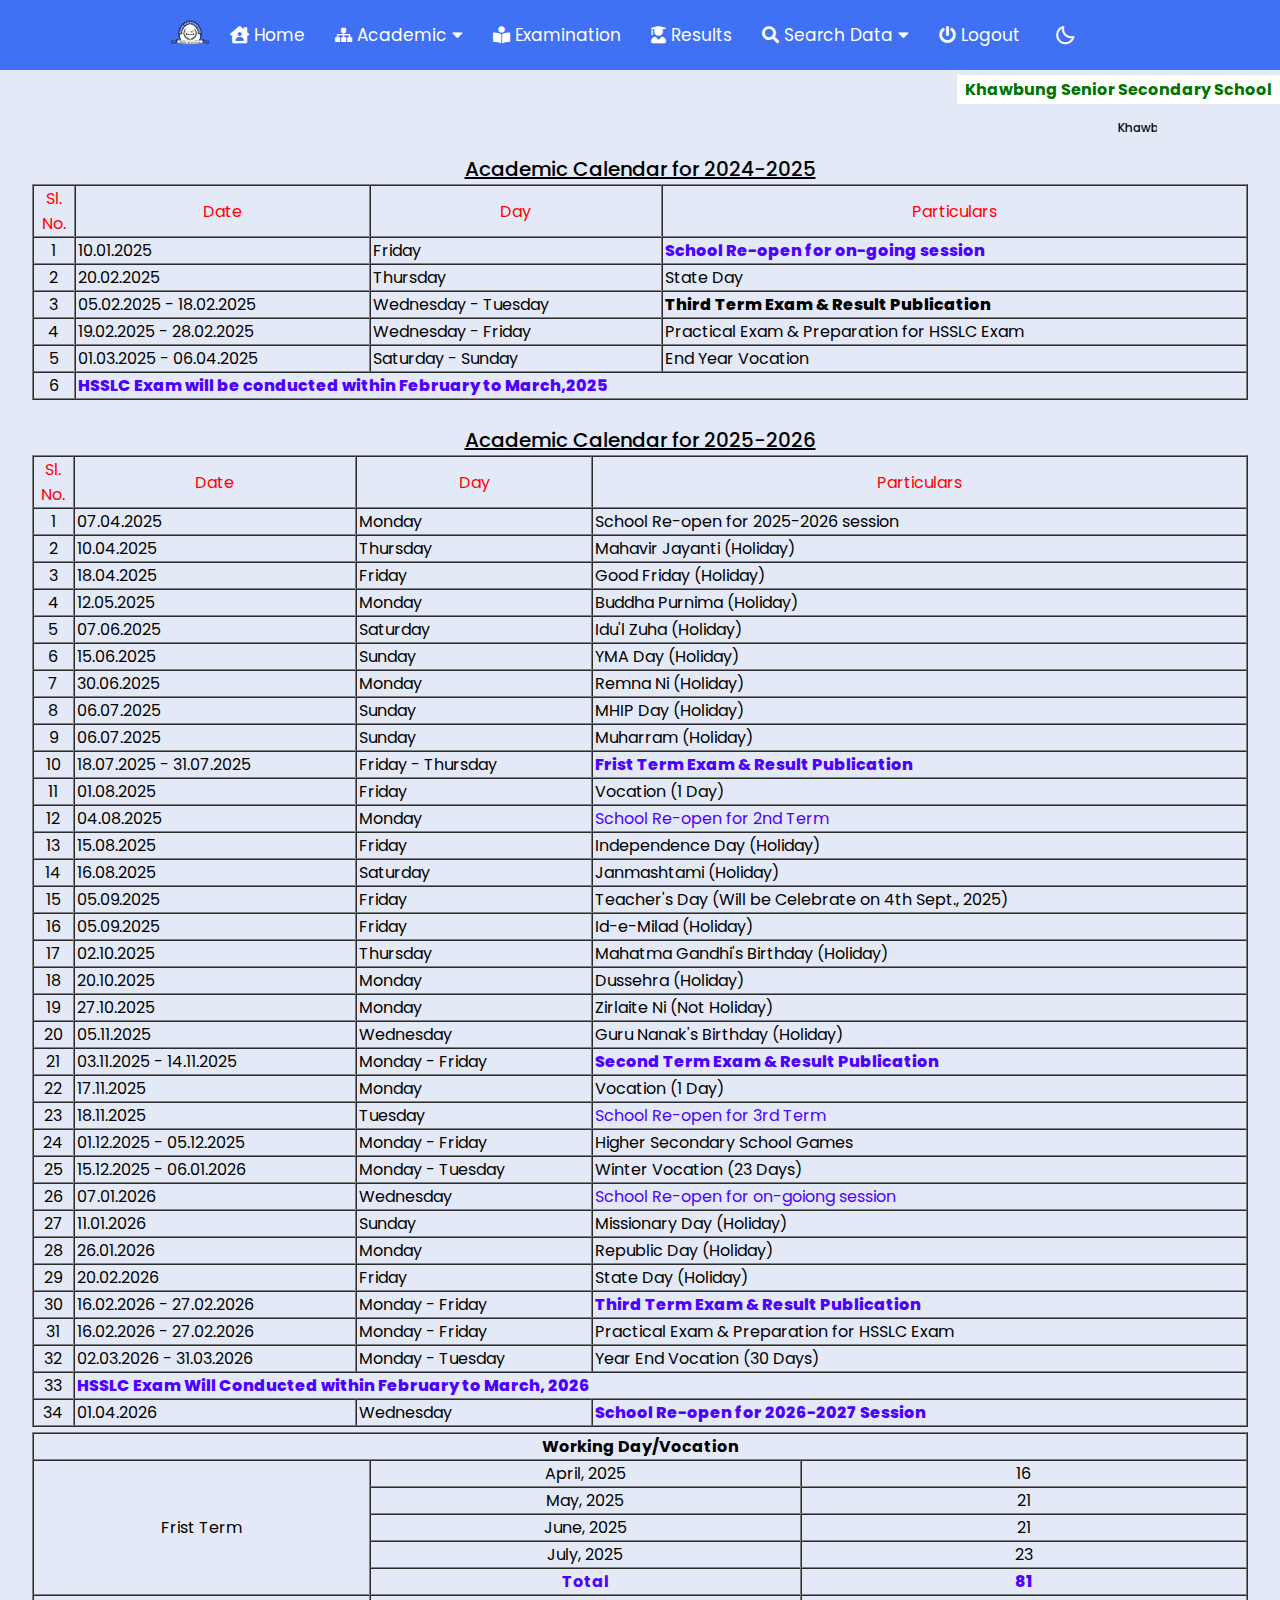
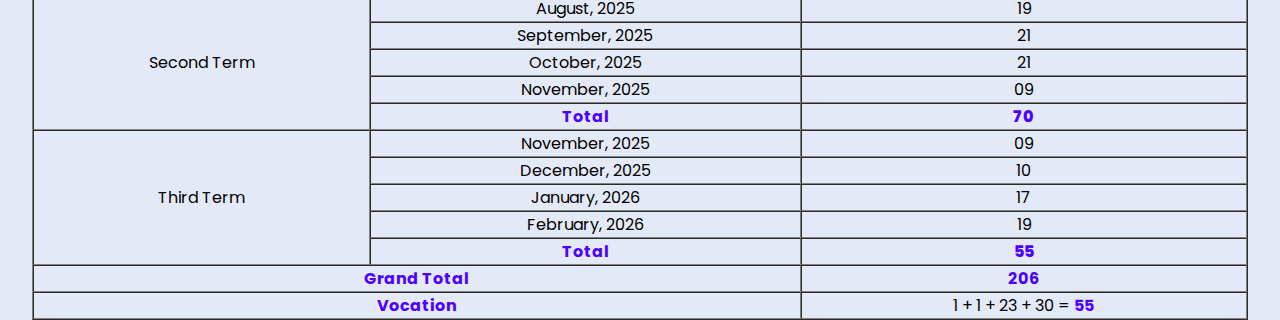
<file: calendar.html>
<!DOCTYPE html>
<!-- Coding By CodingNepal - codingnepalweb.com -->
<html lang="en">
<head>
    <meta charset="UTF-8">
    <meta http-equiv="X-UA-Compatible" content="IE=edge">
    <meta name="viewport" content="width=device-width, initial-scale=1.0">

    <!-- ===== CSS ===== -->
    <link rel="stylesheet" href="calendar.css">
    <link rel="icon" href="icon-logo.png">
    <link rel="stylesheet" href="https://fonts.googleapis.com/css2?family=Material+Symbols+Rounded:opsz,wght,FILL,GRAD@24,400,0,0">
      <link rel="stylesheet" type="text/css" href="https://cdnjs.cloudflare.com/ajax/libs/font-awesome/5.15.1/css/all.min.css">
      <link rel="stylesheet" href="https://maxcdn.bootstrapcdn.com/font-awesome/4.7.0/css/font-awesome.min.css">
        
    <!-- ===== Boxicons CSS ===== -->
    <link href='https://unpkg.com/boxicons@2.1.1/css/boxicons.min.css' rel='stylesheet'>

     <title>Academic Calendar</title>
</head>
<body>
    <nav>
        <div class="nav-bar">
            <i class='bx bx-menu sidebarOpen' ></i>
            <span class="logo navLogo"><img src="icon-logo.png" width="40px" height="40px"></span>

            <div class="menu">
                <div class="logo-toggle">
                    <span class="logo"><a href="https://khawbunghsssamagra.github.io/home"><i class='fas fa-home'></i></a></span>
                    <i class='bx bx-x siderbarClose'></i>
                </div>

                <ul class="nav-links">
                    <li><a href="index.html"><i class='fas fa-house-user'></i> Home</a></li>
                    <li><a href="#" class="nav-link"><i class='fa fa-sitemap'></i> Academic <i class='fas fa-caret-down'></i></a>
                        <ul>
                            <li class="nav-item"><a href="syllabus.html" class="nav-link"><i class='fas fa-caret-right'></i> Syllabus</a></li>
                            <li class="nav-item"><a href="textbook.html" class="nav-link"><i class='fas fa-caret-right'></i> Textbook List</a></li>
                            <li class="nav-item"><a href="calendar.html" class="nav-link"><i class='fas fa-caret-right'></i> School Calendar</a></li>
                        </ul>
                    </li>
                    <li><a href="examination.html"><i class='fas fa-book-reader'></i> Examination</a></li>
                    <li><a href="result.html"><i class='fas fa-user-graduate'></i> Results</a></li>
                    <li><a href="#"><i class='fas fa-search'></i> Search Data <i class='fas fa-caret-down'></i></a>
                        <ul>
                            <li class="nav-item"><a href="PEN.html" title="Search Student's Data by PEN" class="nav-link"><i class='fas fa-arrows-alt'></i> By PEN</a></li>
                            <li class="nav-item"><a href="adhar.html" title="Search Student's Data by Aadhaar Number" class="nav-link"><i class='fas fa-arrows-alt'></i> By Aadhaar</a></li>
                            <li class="nav-item"><a href="name.html" title="Search Student's Data by Name" class="nav-link"><i class='fas fa-arrows-alt'></i> By Name</a></li>
                        </ul>
                    </li>
                    <li><a href="https://khawbunghsssamagra.github.io/students-login/"><i class='fas fa-power-off'></i> Logout</a></li>
                </ul>
            </div>

            <div class="darkLight-searchBox">
                <div class="dark-light">
                    <i class='bx bx-moon moon'></i>
                    <i class='bx bx-sun sun'></i>
                </div>

                
                   <div class="searchToggle">
                    <i class='bx bx-x cancel'></i>
                   </div>

            </div>
        </div>
    </nav>

<script>

const body = document.querySelector("body"),
      nav = document.querySelector("nav"),
      modeToggle = document.querySelector(".dark-light"),
      searchToggle = document.querySelector(".searchToggle"),
      sidebarOpen = document.querySelector(".sidebarOpen"),
      siderbarClose = document.querySelector(".siderbarClose");

      let getMode = localStorage.getItem("mode");
          if(getMode && getMode === "dark-mode"){
            body.classList.add("dark");
          }

// js code to toggle dark and light mode
      modeToggle.addEventListener("click" , () =>{
        modeToggle.classList.toggle("active");
        body.classList.toggle("dark");

        // js code to keep user selected mode even page refresh or file reopen
        if(!body.classList.contains("dark")){
            localStorage.setItem("mode" , "light-mode");
        }else{
            localStorage.setItem("mode" , "dark-mode");
        }
      });

// js code to toggle search box
        searchToggle.addEventListener("click" , () =>{
        searchToggle.classList.toggle("active");
      });
 
      
//   js code to toggle sidebar
sidebarOpen.addEventListener("click" , () =>{
    nav.classList.add("active");
});

siderbarClose.addEventListener("click" , e =>{
    let clickedElm = e.target;

    if(!clickedElm.classList.contains("sidebarOpen") && !clickedElm.classList.contains("menu")){
        nav.classList.remove("active");
    }
});

</script>

<br><br><br>

<div class="width-100 top-header">
    <div class="container">
    <div class="width-100">
    <b class="news-list"> Khawbung Senior Secondary School </b>
    <marquee direction="left" scrollamount="5" class="headquote">Khawbung Senior Secondary School : Diligence - The key to Success.</marquee>
    </div>
    </div>
    </div>
    <p class="year" style="text-decoration: underline; font-size: 20px; text-align: center; font-weight: 500;">Academic Calendar for 2024-2025</p>
    <div class="table1">
    <table class="table" width="95%" id="table" border="1" cellpadding="0" cellspacing="0">
        <tr><strong><td style="color: red;" align="center">Sl.<br>No.</td><td style="color: red;" align="center">Date</td><td style="color: red;" align="center">Day</td><td style="color: red;" align="center">Particulars</td></strong></center></tr>
        <tr><td align="center">1</td><td style="padding-left: 2px;">10.01.2025</td><td style="padding-left: 2px; padding-right: 2px;">Friday</td><td style="padding-left: 2px;  padding-right: 2px;  font-weight: 800; color: rgb(77, 1, 255);">School Re-open for on-going session</td></tr>
        <tr><td align="center">2</td><td style="padding-left: 2px;">20.02.2025<td style="padding-left: 2px; padding-right: 2px;">Thursday</td><td style="padding-left: 2px;  padding-right: 2px;">State Day</td></tr>
        <tr><td align="center">3</td><td style="padding-left: 2px;">05.02.2025 - 18.02.2025</td><td style="padding-left: 2px; padding-right: 2px;">Wednesday - Tuesday</td><td style="padding-left: 2px;  padding-right: 2px; font-weight: 800;">Third Term Exam & Result Publication</td></tr>
        <tr><td align="center">4</td><td style="padding-left: 2px;">19.02.2025 - 28.02.2025</td><td style="padding-left: 2px; padding-right: 2px;">Wednesday - Friday</td><td style="padding-left: 2px;  padding-right: 2px;">Practical Exam & Preparation for HSSLC Exam</td></tr>
        <tr><td align="center">5</td><td style="padding-left: 2px;">01.03.2025 - 06.04.2025</td><td style="padding-left: 2px; padding-right: 2px;">Saturday - Sunday</td><td style="padding-left: 2px;  padding-right: 2px;">End Year Vocation</td></tr>
        <tr><td align="center">6</td><td colspan="4" style="padding-left: 2px;  padding-right: 2px; font-weight: 800; color: rgb(77, 1, 255);">HSSLC Exam will be conducted within February to March,2025</td></tr>
    </table>
    <br>
    <p class="year" style="text-decoration: underline; font-size: 20px; text-align: center; font-weight: 500;">Academic Calendar for 2025-2026</p>
    <table class="table" id="table" width="95%" border="1" cellpadding="0" cellspacing="0">
        <tr><strong><td style="color: red;" align="center">Sl.<br>No.</td><td style="color: red;" align="center">Date</td><td style="color: red;" align="center">Day</td><td style="color: red;" align="center">Particulars</td></strong></center></tr>
        <tr><td align="center">1</td><td style="padding-left: 2px;">07.04.2025</td><td style="padding-left: 2px; padding-right: 2px;">Monday</td><td style="padding-left: 2px;  padding-right: 2px;">School Re-open for 2025-2026 session</td></tr>
        <tr><td align="center">2</td><td style="padding-left: 2px;">10.04.2025<td style="padding-left: 2px; padding-right: 2px;">Thursday</td><td style="padding-left: 2px;  padding-right: 2px;">Mahavir Jayanti (Holiday)</td></tr>
        <tr><td align="center">3</td><td style="padding-left: 2px;">18.04.2025</td><td style="padding-left: 2px; padding-right: 2px;">Friday</td><td style="padding-left: 2px;  padding-right: 2px;">Good Friday (Holiday)</td></tr>
        <tr><td align="center">4</td><td style="padding-left: 2px;">12.05.2025</td><td style="padding-left: 2px; padding-right: 2px;">Monday</td><td style="padding-left: 2px;  padding-right: 2px;">Buddha Purnima (Holiday)</td></tr>
        <tr><td align="center">5</td><td style="padding-left: 2px;">07.06.2025</td><td style="padding-left: 2px; padding-right: 2px;">Saturday</td><td style="padding-left: 2px;  padding-right: 2px;">Idu'l Zuha (Holiday)</td></tr>
        <tr><td align="center">6</td><td style="padding-left: 2px;">15.06.2025</td><td style="padding-left: 2px; padding-right: 2px;">Sunday</td><td style="padding-left: 2px;  padding-right: 2px;">YMA Day (Holiday)</td></tr>
        <tr><td align="center">7</td><td style="padding-left: 2px;">30.06.2025</td><td style="padding-left: 2px; padding-right: 2px;">Monday</td><td style="padding-left: 2px;  padding-right: 2px;">Remna Ni (Holiday)</td></tr>
        <tr><td align="center">8</td><td style="padding-left: 2px;">06.07.2025</td><td style="padding-left: 2px; padding-right: 2px;">Sunday</td><td style="padding-left: 2px;  padding-right: 2px;">MHIP Day (Holiday)</td></tr>
        <tr><td align="center">9</td><td style="padding-left: 2px;">06.07.2025</td><td style="padding-left: 2px; padding-right: 2px;">Sunday</td><td style="padding-left: 2px;  padding-right: 2px;">Muharram (Holiday)</td></tr>
        <tr><td align="center">10</td><td style="padding-left: 2px;">18.07.2025 - 31.07.2025</td><td style="padding-left: 2px; padding-right: 2px;">Friday - Thursday</td><td style="padding-left: 2px;  padding-right: 2px; font-weight: 800; color: rgb(77, 1, 255);">Frist Term Exam & Result Publication</td></tr>
        <tr><td align="center">11</td><td style="padding-left: 2px;">01.08.2025</td><td style="padding-left: 2px; padding-right: 2px;">Friday</td><td style="padding-left: 2px;  padding-right: 2px;">Vocation (1 Day)</td></tr>
        <tr><td align="center">12</td><td style="padding-left: 2px;">04.08.2025</td><td style="padding-left: 2px; padding-right: 2px;">Monday</td><td style="padding-left: 2px;  padding-right: 2px; color: rgb(77, 1, 255);">School Re-open for 2nd Term</td></tr>
        <tr><td align="center">13</td><td style="padding-left: 2px;">15.08.2025</td><td style="padding-left: 2px; padding-right: 2px;">Friday</td><td style="padding-left: 2px;  padding-right: 2px;">Independence Day (Holiday)</td></tr>
        <tr><td align="center">14</td><td style="padding-left: 2px;">16.08.2025</td><td style="padding-left: 2px; padding-right: 2px;">Saturday</td><td style="padding-left: 2px;  padding-right: 2px;">Janmashtami (Holiday)</td></tr>
        <tr><td align="center">15</td><td style="padding-left: 2px;">05.09.2025</td><td style="padding-left: 2px; padding-right: 2px;">Friday</td><td style="padding-left: 2px;  padding-right: 2px;">Teacher's Day (Will be Celebrate on 4th Sept., 2025)</td></tr>
        <tr><td align="center">16</td><td style="padding-left: 2px;">05.09.2025</td><td style="padding-left: 2px; padding-right: 2px;">Friday</td><td style="padding-left: 2px;  padding-right: 2px;">Id-e-Milad (Holiday)</td></tr>
        <tr><td align="center">17</td><td style="padding-left: 2px;">02.10.2025</td><td style="padding-left: 2px; padding-right: 2px;">Thursday</td><td style="padding-left: 2px;  padding-right: 2px;">Mahatma Gandhi's Birthday (Holiday)</td></tr>
        <tr><td align="center">18</td><td style="padding-left: 2px;">20.10.2025</td><td style="padding-left: 2px; padding-right: 2px;">Monday</td><td style="padding-left: 2px;  padding-right: 2px;">Dussehra (Holiday)</td></tr>
        <tr><td align="center">19</td><td style="padding-left: 2px;">27.10.2025</td><td style="padding-left: 2px; padding-right: 2px;">Monday</td><td style="padding-left: 2px;  padding-right: 2px;">Zirlaite Ni (Not Holiday)</td></tr>
        <tr><td align="center">20</td><td style="padding-left: 2px;">05.11.2025</td><td style="padding-left: 2px; padding-right: 2px;">Wednesday</td><td style="padding-left: 2px;  padding-right: 2px;">Guru Nanak's Birthday (Holiday)</td></tr>
        <tr><td align="center">21</td><td style="padding-left: 2px;">03.11.2025 - 14.11.2025</td><td style="padding-left: 2px; padding-right: 2px;">Monday - Friday</td><td style="padding-left: 2px;  padding-right: 2px; font-weight: 800; color: rgb(77, 1, 255);">Second Term Exam & Result Publication</td></tr>
        <tr><td align="center">22</td><td style="padding-left: 2px;">17.11.2025</td><td style="padding-left: 2px; padding-right: 2px;">Monday</td><td style="padding-left: 2px;  padding-right: 2px;">Vocation (1 Day)</td></tr>
        <tr><td align="center">23</td><td style="padding-left: 2px;">18.11.2025</td><td style="padding-left: 2px; padding-right: 2px;">Tuesday</td><td style="padding-left: 2px;  padding-right: 2px; color: rgb(77, 1, 255);">School Re-open for 3rd Term</td></tr>
        <tr><td align="center">24</td><td style="padding-left: 2px;">01.12.2025 - 05.12.2025</td><td style="padding-left: 2px; padding-right: 2px;">Monday - Friday</td><td style="padding-left: 2px;  padding-right: 2px;">Higher Secondary School Games</td></tr>
        <tr><td align="center">25</td><td style="padding-left: 2px;">15.12.2025 - 06.01.2026</td><td style="padding-left: 2px; padding-right: 2px;">Monday - Tuesday</td><td style="padding-left: 2px;  padding-right: 2px;">Winter Vocation (23 Days)</td></tr>
        <tr><td align="center">26</td><td style="padding-left: 2px;">07.01.2026</td><td style="padding-left: 2px; padding-right: 2px;">Wednesday</td><td style="padding-left: 2px;  padding-right: 2px; color: rgb(77, 1, 255);">School Re-open for on-goiong session</td></tr>
        <tr><td align="center">27</td><td style="padding-left: 2px;">11.01.2026</td><td style="padding-left: 2px; padding-right: 2px;">Sunday</td><td style="padding-left: 2px;  padding-right: 2px;">Missionary Day (Holiday)</td></tr>
        <tr><td align="center">28</td><td style="padding-left: 2px;">26.01.2026</td><td style="padding-left: 2px; padding-right: 2px;">Monday</td><td style="padding-left: 2px;  padding-right: 2px;">Republic Day (Holiday)</td></tr>
        <tr><td align="center">29</td><td style="padding-left: 2px;">20.02.2026</td><td style="padding-left: 2px; padding-right: 2px;">Friday</td><td style="padding-left: 2px;  padding-right: 2px;">State Day (Holiday)</td></tr>
        <tr><td align="center">30</td><td style="padding-left: 2px;">16.02.2026 - 27.02.2026</td><td style="padding-left: 2px; padding-right: 2px;">Monday - Friday</td><td style="padding-left: 2px;  padding-right: 2px; font-weight: 800; color: rgb(77, 1, 255);">Third Term Exam & Result Publication</td></tr>
        <tr><td align="center">31</td><td style="padding-left: 2px;">16.02.2026 - 27.02.2026</td><td style="padding-left: 2px; padding-right: 2px;">Monday - Friday</td><td style="padding-left: 2px;  padding-right: 2px;">Practical Exam & Preparation for HSSLC Exam</td></tr>
        <tr><td align="center">32</td><td style="padding-left: 2px;">02.03.2026 - 31.03.2026</td><td style="padding-left: 2px; padding-right: 2px;">Monday - Tuesday</td><td style="padding-left: 2px;  padding-right: 2px;">Year End Vocation (30 Days)</td></tr>
        <tr><td align="center">33</td><td colspan="4" style="padding-left: 2px;  padding-right: 2px; font-weight: 800; color: rgb(77, 1, 255);">HSSLC Exam Will Conducted within February to March, 2026</td></tr>
        <tr><td align="center">34</td><td style="padding-left: 2px;">01.04.2026</td><td style="padding-left: 2px; padding-right: 2px;">Wednesday</td><td style="padding-left: 2px;  padding-right: 2px; font-weight: 800; color: rgb(77, 1, 255);">School Re-open for 2026-2027 Session</td></tr>
    </table>


    <table class="table" id="table" width="95%" border="1" cellpadding="0" cellspacing="0" style="margin-top: 5px;">
        <tr><td colspan="3"><center><strong>Working Day/Vocation</strong></center></td></tr>
        <tr><td rowspan="5" align="center">Frist Term</td><td align="center">April, 2025</td><td align="center">16</td></tr>
        <tr><td align="center">May, 2025</td><td align="center">21</td></tr>
        <tr><td align="center">June, 2025</td><td align="center">21</td></tr>
        <tr><td align="center">July, 2025</td><td align="center">23</td></tr>
        <tr><td align="center"><strong style="color: rgb(77, 1, 255);">Total</strong></td><td align="center" style="color: rgb(77, 1, 255); font-weight: 800;">81</td></tr>

        <tr><td rowspan="5" align="center">Second Term</td><td align="center">August, 2025</td><td align="center">19</td></tr>
        <tr><td align="center">September, 2025</td><td align="center">21</td></tr>
        <tr><td align="center">October, 2025</td><td align="center">21</td></tr>
        <tr><td align="center">November, 2025</td><td align="center">09</td></tr>
        <tr><td align="center"><strong style="color: rgb(77, 1, 255);">Total</strong></td><td align="center" style="color: rgb(77, 1, 255); font-weight: 800;">70</td></tr>

        <tr><td rowspan="5" align="center">Third Term</td><td align="center">November, 2025</td><td align="center">09</td></tr>
        <tr><td align="center">December, 2025</td><td align="center">10</td></tr>
        <tr><td align="center">January, 2026</td><td align="center">17</td></tr>
        <tr><td align="center">February, 2026</td><td align="center">19</td></tr>
        <tr><td align="center"><strong style="color: rgb(77, 1, 255);">Total</strong></td><td align="center" style="color: rgb(77, 1, 255); font-weight: 800;">55</td></tr>

        <tr><td colspan="2" align="center"><strong style="color: rgb(77, 1, 255);">Grand Total</strong></td><td align="center" style="color: rgb(77, 1, 255);"><strong>206</strong></td></tr>
        <tr><td colspan="2" align="center"><strong style="color: rgb(77, 1, 255);">Vocation</strong></td><td align="center">1 + 1 + 23 + 30 = <strong style="color: rgb(77, 1, 255);">55</strong></td></tr>
    </table>
    </div>
</body>

</html>

<style>
    .table{
        margin-left: 5px;
        margin-right: 5px;
    }
</style>
</file>
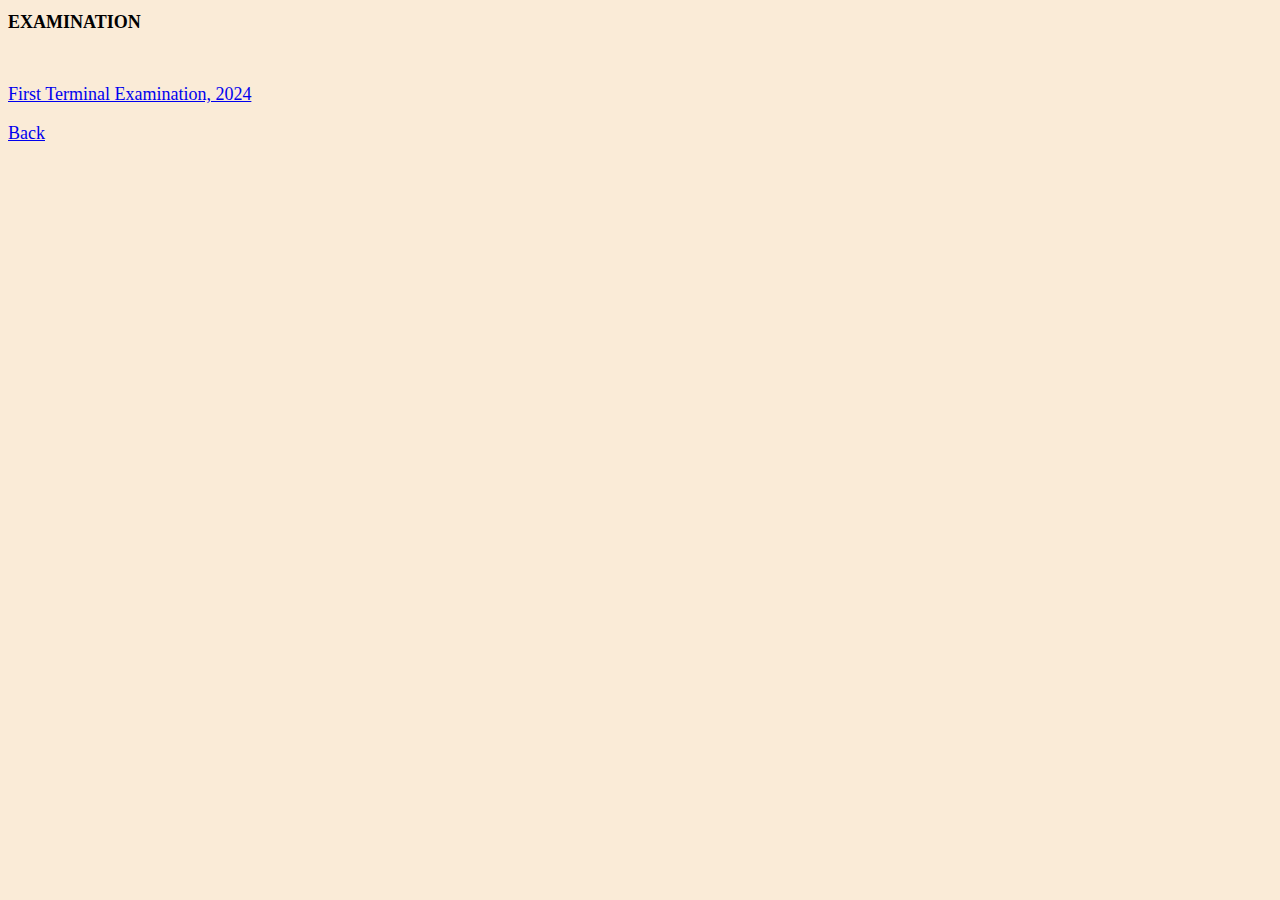
<file: Examination.html>
<!DOCTYPE html>
<html>
    <head1>
        <title>Examination</title>
        <link rel="stylesheet" href="Examination.css">
    </head1>
    <body1 bgcolor="White">
            <h1>EXAMINATION</h1><br>
            <p>
                <html>
                    <a href="SelectedXI2024.jpg">First Terminal Examination, 2024</a>
                </html>
            </p>

            <html>
                    <a href="index.html">Back</a>
            </html>
    </body1>
</html>
</file>
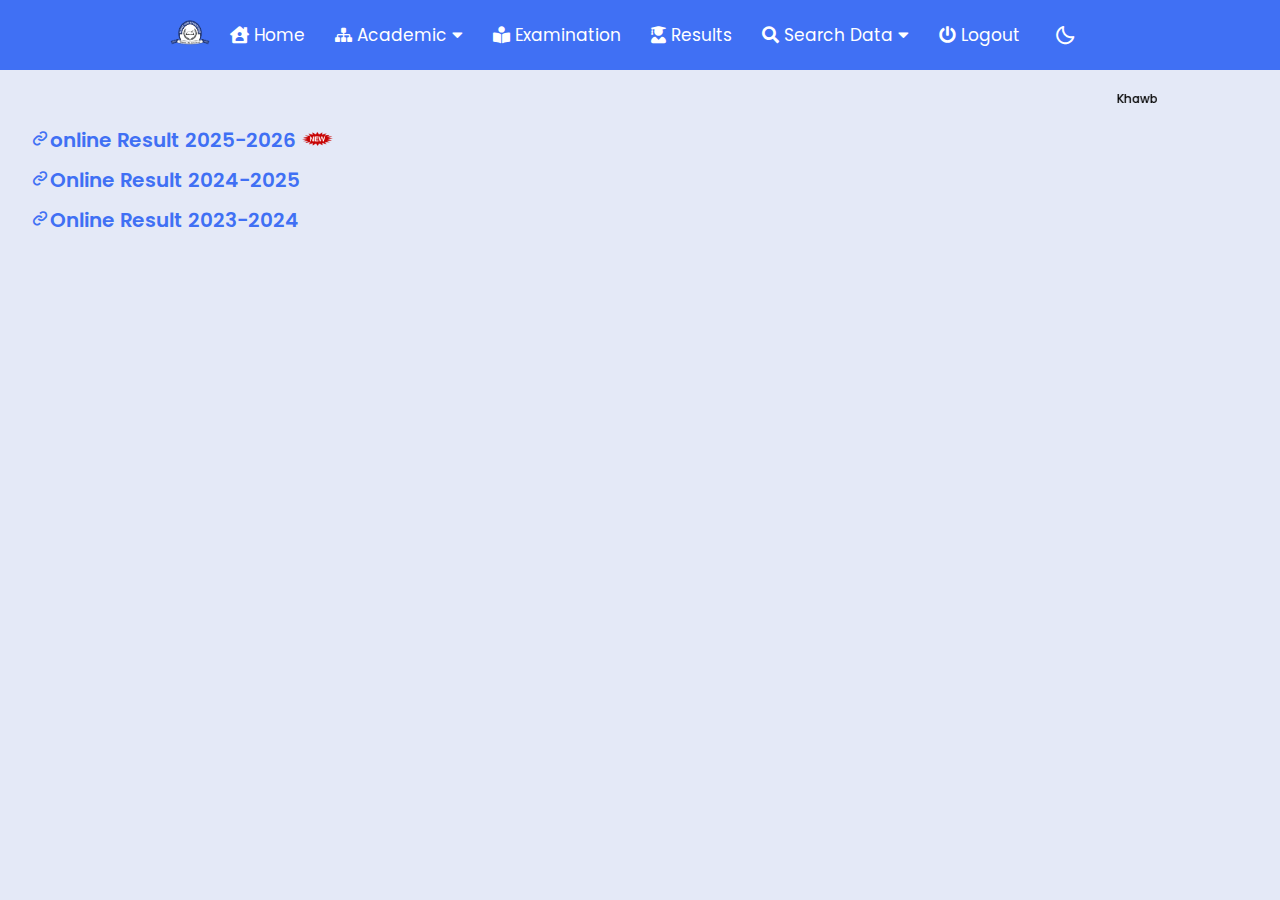
<file: result.html>
<!DOCTYPE html>
<!-- Coding By CodingNepal - codingnepalweb.com -->
<html lang="en">
<head>
    <meta charset="UTF-8">
    <meta http-equiv="X-UA-Compatible" content="IE=edge">
    <meta name="viewport" content="width=device-width, initial-scale=1.0">

    <!-- ===== CSS ===== -->
    <link rel="stylesheet" href="result.css">
    <link rel="icon" href="icon-logo.png">
    <link rel="stylesheet" href="https://fonts.googleapis.com/css2?family=Material+Symbols+Rounded:opsz,wght,FILL,GRAD@24,400,0,0">
      <link rel="stylesheet" type="text/css" href="https://cdnjs.cloudflare.com/ajax/libs/font-awesome/5.15.1/css/all.min.css">
      <link rel="stylesheet" href="https://maxcdn.bootstrapcdn.com/font-awesome/4.7.0/css/font-awesome.min.css">
        
    <!-- ===== Boxicons CSS ===== -->
    <link href='https://unpkg.com/boxicons@2.1.1/css/boxicons.min.css' rel='stylesheet'>

     <title>Results</title>
</head>
<body>
    <nav>
        <div class="nav-bar">
            <i class='bx bx-menu sidebarOpen' ></i>
            <span class="logo navLogo"><img src="icon-logo.png" width="40px" height="40px"></span>

            <div class="menu">
                <div class="logo-toggle">
                    <span class="logo"><a href="https://khawbunghsssamagra.github.io/home"><i class='fas fa-home'></i></a></span>
                    <i class='bx bx-x siderbarClose'></i>
                </div>

                <ul class="nav-links">
                    <li><a href="index.html"><i class='fas fa-house-user'></i> Home</a></li>
                    <li><a href="#" class="nav-link"><i class='fa fa-sitemap'></i> Academic <i class='fas fa-caret-down'></i></a>
                        <ul>
                            <li class="nav-item"><a href="syllabus.html" class="nav-link"><i class='fas fa-caret-right'></i> Syllabus</a></li>
                            <li class="nav-item"><a href="textbook.html" class="nav-link"><i class='fas fa-caret-right'></i> Textbook List</a></li>
                            <li class="nav-item"><a href="calendar.html" class="nav-link"><i class='fas fa-caret-right'></i> School Calendar</a></li>
                        </ul>
                    </li>
                    <li><a href="examination.html"><i class='fas fa-book-reader'></i> Examination</a></li>
                    <li><a href="result.html"><i class='fas fa-user-graduate'></i> Results</a></li>
                    <li><a href="#"><i class='fas fa-search'></i> Search Data <i class='fas fa-caret-down'></i></a>
                        <ul>
                            <li class="nav-item"><a href="PEN.html" title="Search Student's Data by PEN" class="nav-link"><i class='fas fa-arrows-alt'></i> By PEN</a></li>
                            <li class="nav-item"><a href="adhar.html" title="Search Student's Data by Aadhaar Number" class="nav-link"><i class='fas fa-arrows-alt'></i> By Aadhaar</a></li>
                            <li class="nav-item"><a href="name.html" title="Search Student's Data by Name" class="nav-link"><i class='fas fa-arrows-alt'></i> By Name</a></li>
                        </ul>
                    </li>
                    <li><a href="https://khawbunghsssamagra.github.io/students-login/"><i class='fas fa-power-off'></i> Logout</a></li>
                </ul>
            </div>

            <div class="darkLight-searchBox">
                <div class="dark-light">
                    <i class='bx bx-moon moon'></i>
                    <i class='bx bx-sun sun'></i>
                </div>

                
                   <div class="searchToggle">
                    <i class='bx bx-x cancel'></i>
                   </div>

            </div>
        </div>
    </nav>

<script>

const body = document.querySelector("body"),
      nav = document.querySelector("nav"),
      modeToggle = document.querySelector(".dark-light"),
      searchToggle = document.querySelector(".searchToggle"),
      sidebarOpen = document.querySelector(".sidebarOpen"),
      siderbarClose = document.querySelector(".siderbarClose");

      let getMode = localStorage.getItem("mode");
          if(getMode && getMode === "dark-mode"){
            body.classList.add("dark");
          }

// js code to toggle dark and light mode
      modeToggle.addEventListener("click" , () =>{
        modeToggle.classList.toggle("active");
        body.classList.toggle("dark");

        // js code to keep user selected mode even page refresh or file reopen
        if(!body.classList.contains("dark")){
            localStorage.setItem("mode" , "light-mode");
        }else{
            localStorage.setItem("mode" , "dark-mode");
        }
      });

// js code to toggle search box
        searchToggle.addEventListener("click" , () =>{
        searchToggle.classList.toggle("active");
      });
 
      
//   js code to toggle sidebar
sidebarOpen.addEventListener("click" , () =>{
    nav.classList.add("active");
});

siderbarClose.addEventListener("click" , e =>{
    let clickedElm = e.target;

    if(!clickedElm.classList.contains("sidebarOpen") && !clickedElm.classList.contains("menu")){
        nav.classList.remove("active");
    }
});

</script>

<br><br><br>

<div class="width-100 top-header">
    <div class="container">
    <div class="width-100">
    <marquee direction="left" scrollamount="5" class="headquote">Khawbung Senior Secondary School : Diligence - The key to Success.</marquee>
    </div>
    </div>
    </div>

    <div class="container1">
        <p class="items">
            <html>
                <a href="https://script.google.com/macros/s/AKfycbyJQXD_pcBANNmCeFX05oKwXy2Y_4LihbopNgdOWTbBVYNJ1kZrmyIgiNs8cRdOVl96/exec" title="Exam Result 2025-2026"><i class='bx bx-link'></i>online Result 2025-2026 <img src="newimg1.gif" width="35px" height="16px"></a>
            </html>
        </p>
    <p class="items">
        <html>
            <a href="https://script.google.com/macros/s/AKfycbydsUk0J6wZe9StVVpxL0j1GZoss8OYH4BkJtOcPtG3MFvpI1pcltpyjrpR2h0YuXOIMw/exec" title="Exam Result 2024-2025"><i class='bx bx-link'></i>Online Result 2024-2025</a>
        </html>
    </p>
    <p class="items">
        <html>
            <a href="https://script.google.com/macros/s/AKfycbxzO3mpcVMd0EO1IvUVdRUkYmzPhcSC73k-RUERCS1twxndu5fQki8t4gVgvZgsaAhG/exec" title="Exam Result 2023-2024"><i class='bx bx-link'></i>Online Result 2023-2024</a>
        </html>
    </p>
</div>


</body>
</html>
</file>
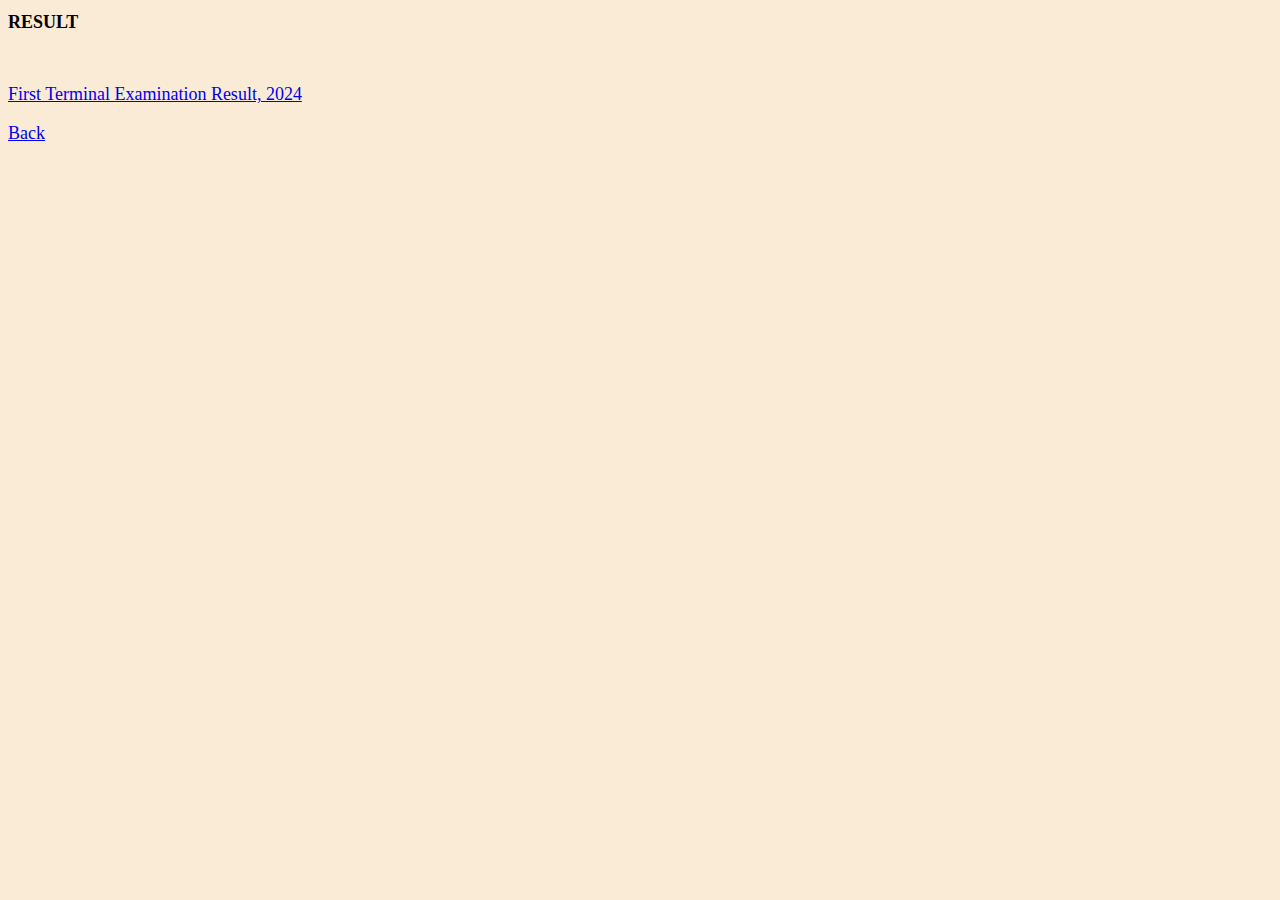
<file: Results.html>
<!DOCTYPE html>
<html>
    <head1>
        <title>Result</title>
        <link rel="stylesheet" href="Examination.css">
    </head1>
    <body1 bgcolor="White">
            <h1>RESULT</h1><br>
            <p>
                <html>
                    <a href="First Term Result 2024.pdf">First Terminal Examination Result, 2024</a>
                </html>
            </p>

            <html>
                    <a href="index.html">Back</a>
            </html>
    </body1>
</html>
</file>
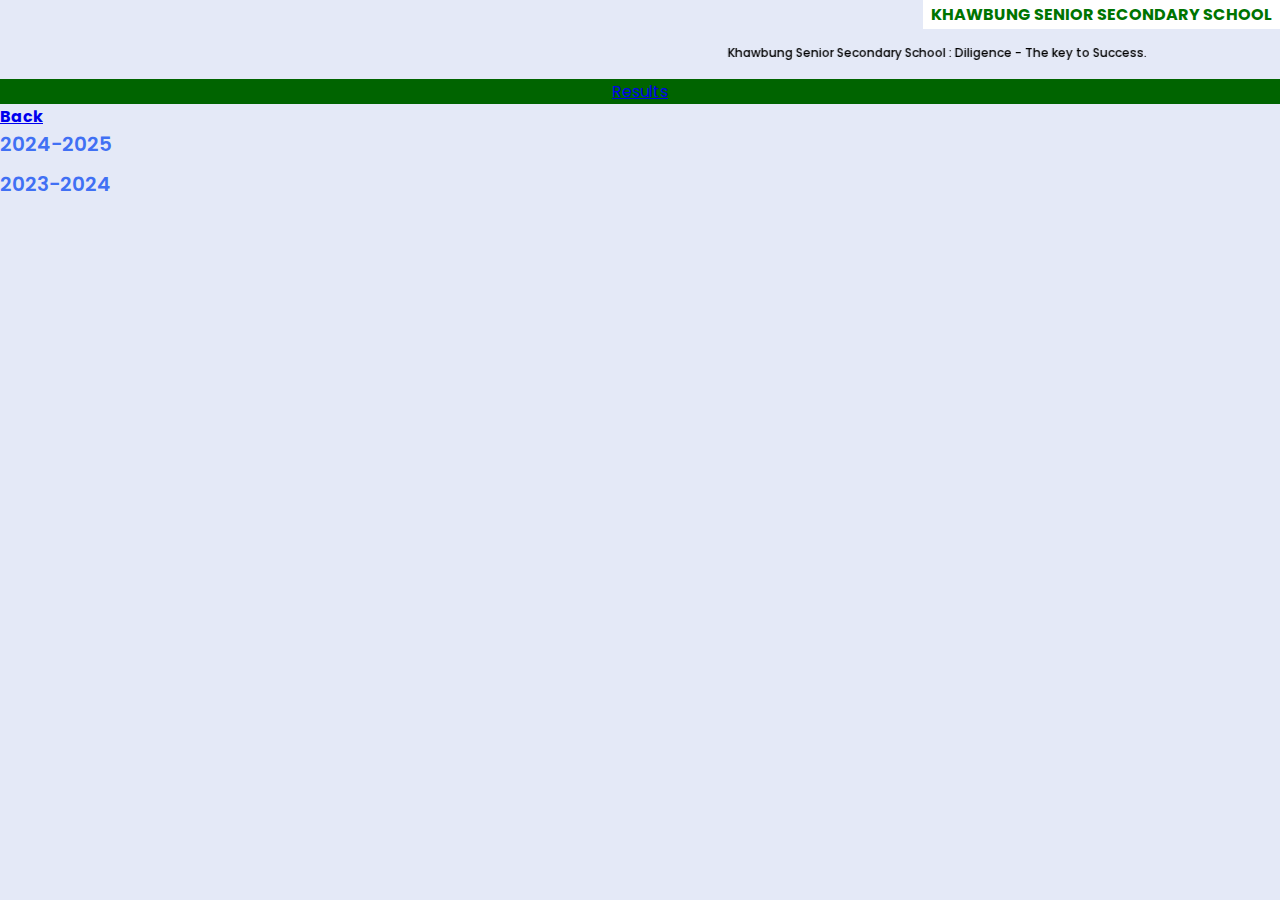
<file: results.html>
<!DOCTYPE html>
<html>
<head>
<title>Results</title>
<link rel="stylesheet" href="result.css">
<link rel="stylesheet" herf="https://cdn.jsdelivr.net/npm/@fortawesome/fontawesome-free@6.4.2/css/fontawesome.min.css">
</head>
<body>

<div class="width-100 top-header">
<div class="container">
<div class="width-100">
<b class="news-list"> KHAWBUNG SENIOR SECONDARY SCHOOL </b>
<marquee direction="left" scrollamount="7" behavior="alternate" class="headquote">Khawbung Senior Secondary School : Diligence - The key to Success.</marquee>
</div>
</div>
</div>

<div class="menu-bar">
<ul>
<li><a href="#">Results</a>
</ul>
</div>
        <p class="back">
            <html>
                <a href="index.html"> <span class="background"><strong>Back</strong></span> </a>
            </html>
        </p>
            <p class="items">
                <html>
                    <a href="https://script.google.com/macros/s/AKfycbydsUk0J6wZe9StVVpxL0j1GZoss8OYH4BkJtOcPtG3MFvpI1pcltpyjrpR2h0YuXOIMw/exec" target="_blank" title="Exam Result 2024-2025">2024-2025</a>
                </html>
            </p>
            <p class="items">
                <html>
                    <a href="https://script.google.com/macros/s/AKfycbxzO3mpcVMd0EO1IvUVdRUkYmzPhcSC73k-RUERCS1twxndu5fQki8t4gVgvZgsaAhG/exec" target="_blank" title="Exam Result 2023-2024">2023-2024</a>
                </html>
            </p>
    </body1>
</html>
</file>
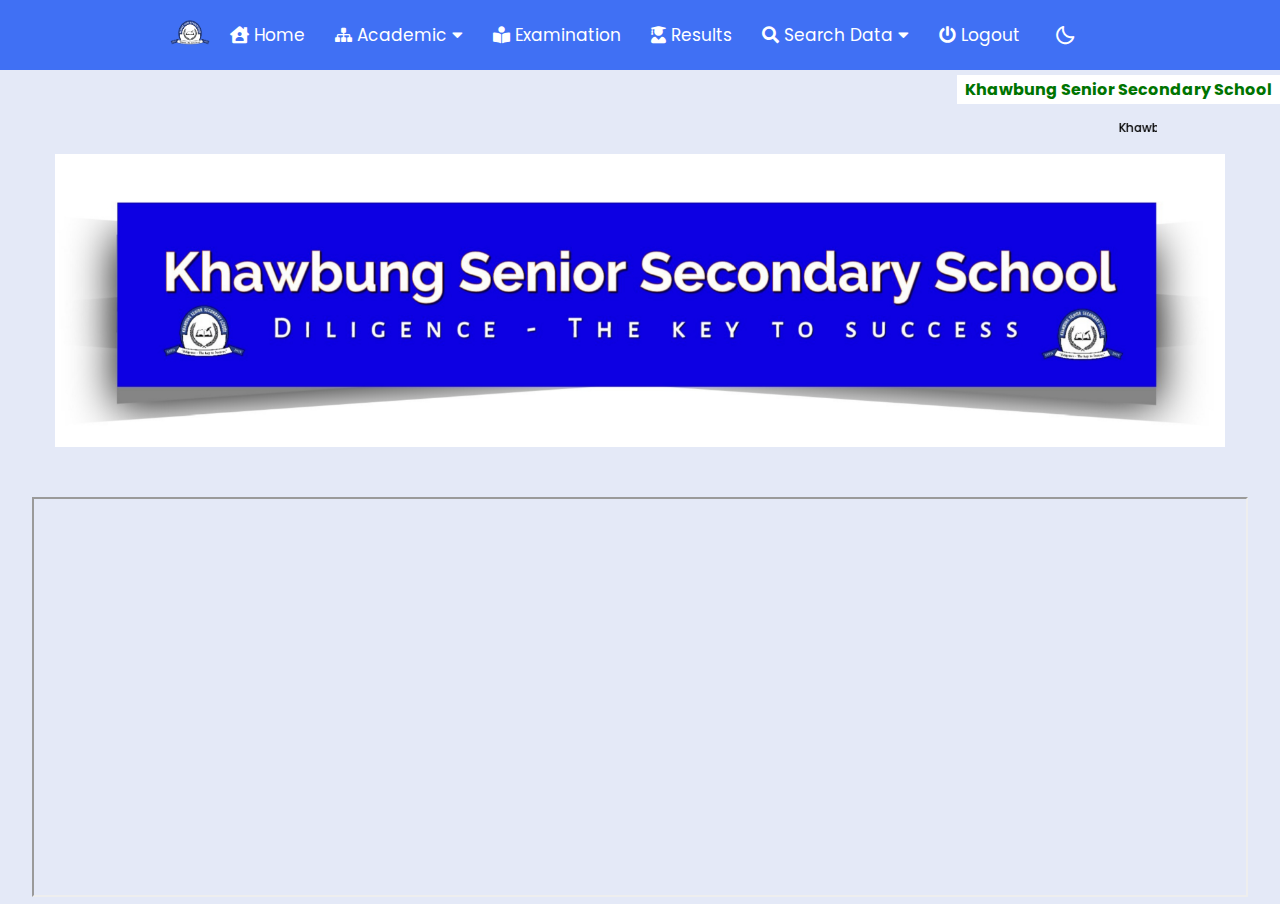
<file: textbook.html>
<!DOCTYPE html>
<!-- Coding By CodingNepal - codingnepalweb.com -->
<html lang="en">
<head>
    <meta charset="UTF-8">
    <meta http-equiv="X-UA-Compatible" content="IE=edge">
    <meta name="viewport" content="width=device-width, initial-scale=1.0">

    <!-- ===== CSS ===== -->
    <link rel="stylesheet" href="syllabus.css">
    <link rel="icon" href="icon-logo.png">
    <link rel="stylesheet" href="https://fonts.googleapis.com/css2?family=Material+Symbols+Rounded:opsz,wght,FILL,GRAD@24,400,0,0">
      <link rel="stylesheet" type="text/css" href="https://cdnjs.cloudflare.com/ajax/libs/font-awesome/5.15.1/css/all.min.css">
      <link rel="stylesheet" href="https://maxcdn.bootstrapcdn.com/font-awesome/4.7.0/css/font-awesome.min.css">
        
    <!-- ===== Boxicons CSS ===== -->
    <link href='https://unpkg.com/boxicons@2.1.1/css/boxicons.min.css' rel='stylesheet'>

     <title>Textbook List</title>
</head>
<body>
    <nav>
        <div class="nav-bar">
            <i class='bx bx-menu sidebarOpen' ></i>
            <span class="logo navLogo"><img src="icon-logo.png" width="40px" height="40px"></span>

            <div class="menu">
                <div class="logo-toggle">
                    <span class="logo"><a href="https://khawbunghsssamagra.github.io/home"><i class='fas fa-home'></i></a></span>
                    <i class='bx bx-x siderbarClose'></i>
                </div>

                <ul class="nav-links">
                    <li><a href="index.html"><i class='fas fa-house-user'></i> Home</a></li>
                    <li><a href="#" class="nav-link"><i class='fa fa-sitemap'></i> Academic <i class='fas fa-caret-down'></i></a>
                        <ul>
                            <li class="nav-item"><a href="syllabus.html" class="nav-link"><i class='fas fa-caret-right'></i> Syllabus</a></li>
                            <li class="nav-item"><a href="textbook.html" class="nav-link"><i class='fas fa-caret-right'></i> Textbook List</a></li>
                            <li class="nav-item"><a href="calendar.html" class="nav-link"><i class='fas fa-caret-right'></i> School Calendar</a></li>
                        </ul>
                    </li>
                    <li><a href="examination.html"><i class='fas fa-book-reader'></i> Examination</a></li>
                    <li><a href="result.html"><i class='fas fa-user-graduate'></i> Results</a></li>
                    <li><a href="#"><i class='fas fa-search'></i> Search Data <i class='fas fa-caret-down'></i></a>
                        <ul>
                            <li class="nav-item"><a href="PEN.html" title="Search Student's Data by PEN" class="nav-link"><i class='fas fa-arrows-alt'></i> By PEN</a></li>
                            <li class="nav-item"><a href="adhar.html" title="Search Student's Data by Aadhaar Number" class="nav-link"><i class='fas fa-arrows-alt'></i> By Aadhaar</a></li>
                            <li class="nav-item"><a href="name.html" title="Search Student's Data by Name" class="nav-link"><i class='fas fa-arrows-alt'></i> By Name</a></li>
                        </ul>
                    </li>
                    <li><a href="https://khawbunghsssamagra.github.io/st-login/"><i class='fas fa-power-off'></i> Logout</a></li>
                </ul>
            </div>

            <div class="darkLight-searchBox">
                <div class="dark-light">
                    <i class='bx bx-moon moon'></i>
                    <i class='bx bx-sun sun'></i>
                </div>

                
                   <div class="searchToggle">
                    <i class='bx bx-x cancel'></i>
                   </div>

            </div>
        </div>
    </nav>

<script>

const body = document.querySelector("body"),
      nav = document.querySelector("nav"),
      modeToggle = document.querySelector(".dark-light"),
      searchToggle = document.querySelector(".searchToggle"),
      sidebarOpen = document.querySelector(".sidebarOpen"),
      siderbarClose = document.querySelector(".siderbarClose");

      let getMode = localStorage.getItem("mode");
          if(getMode && getMode === "dark-mode"){
            body.classList.add("dark");
          }

// js code to toggle dark and light mode
      modeToggle.addEventListener("click" , () =>{
        modeToggle.classList.toggle("active");
        body.classList.toggle("dark");

        // js code to keep user selected mode even page refresh or file reopen
        if(!body.classList.contains("dark")){
            localStorage.setItem("mode" , "light-mode");
        }else{
            localStorage.setItem("mode" , "dark-mode");
        }
      });

// js code to toggle search box
        searchToggle.addEventListener("click" , () =>{
        searchToggle.classList.toggle("active");
      });
 
      
//   js code to toggle sidebar
sidebarOpen.addEventListener("click" , () =>{
    nav.classList.add("active");
});

siderbarClose.addEventListener("click" , e =>{
    let clickedElm = e.target;

    if(!clickedElm.classList.contains("sidebarOpen") && !clickedElm.classList.contains("menu")){
        nav.classList.remove("active");
    }
});

</script>

<br><br><br>

<div class="width-100 top-header">
    <div class="container">
    <div class="width-100">
    <b class="news-list"> Khawbung Senior Secondary School </b>
    <marquee direction="left" scrollamount="5" class="headquote">Khawbung Senior Secondary School : Diligence - The key to Success.</marquee>
    </div>
    </div>
    </div>
    <body1>
        <div class="container22">
            <div class="wrapper22">
            <img src="header-slide.jpg" width="100%" height="100%">
            <img src="header-slide1.jpg" width="100%" height="100%">
            <img src="header-slide2.jpg" width="100%" height="100%">
        </div>
        </div>
    </body1>
    <br><br>
        <center>
        <iframe src="Text-Book-List-HSS-2024-2025.pdf" width="95%" height="400px"></iframe>
        </center>
</body>

</html>
</file>
<file: calendar.css>
/* ===== Google Font Import - Poppins ===== */
@import url('https://fonts.googleapis.com/css2?family=Poppins:wght@300;400;500;600&display=swap');

*{
    margin: 0;
    padding: 0;
    box-sizing: border-box;
    font-family: 'Poppins', sans-serif;
    transition: all 0.4s ease;;
}


/* ===== Colours ===== */
:root{
    --body-color: #E4E9F7;
    --nav-color: #4070F4;
    --side-nav: #010718;
    --text-color: #FFF;
    --search-bar: #F2F2F2;
    --search-text: #010718;
}

body{
    height: 100vh;
    background-color: var(--body-color);
}

body.dark{
    --body-color: #18191A;
    --nav-color: #242526;
    --side-nav: #242526;
    --text-color: #CCC;
    --search-bar: #242526;
}

body.dark .headquote {
    margin-left: 5px;
    margin-top: 15px;
    margin-bottom: 10px;
    font-size: 12px;
    font-weight: 500;
    color: rgb(255, 255, 255);
    width: 90%;
}

body.dark .year{
    color: #fff;
}

body.dark .table{
    color: #fff;
}

body.dark .nav-links li:hover li a li{
    background-color: var(--side-nav);
}

.table1{
    width: 100%;
    margin-left: 0px;
    margin-right: 0px;
    justify-items: center;
}

nav{
    position: fixed;
    top: 0;
    left: 0;
    height: 70px;
    width: 100%;
    background-color: var(--nav-color);
    z-index: 100;
}

body.dark nav{
    border: 1px solid #393838;

}

nav .nav-bar{
    position: relative;
    height: 100%;
    max-width: 1000px;
    width: 100%;
    background-color: var(--nav-color);
    margin: 0 auto;
    padding: 0 30px;
    padding-right: 0px;
    display: flex;
    align-items: center;
    justify-content: space-between;
}

nav .nav-bar .sidebarOpen{
    color: var(--text-color);
    font-size: 25px;
    padding: 5px;
    cursor: pointer;
    display: none;
}

nav .nav-bar .logo a{
    font-size: 25px;
    font-weight: 500;
    color: var(--text-color);
    text-decoration: none;
}

.menu .logo-toggle{
    display: none;
}

.nav-bar .nav-links{
    display: flex;
    align-items: center;
}

.nav-bar .nav-links li{
    margin: 0 5px;
    list-style: none;
}


.nav-links li a{
    position: relative;
    font-size: 17px;
    font-weight: 400;
    color: var(--text-color);
    text-decoration: none;
    padding: 10px;
}

.nav-links li a:hover{
    content: '';
    background-color: #393838;
}

.nav-links li:hover a::before{
    opacity: 1;
}

.nav-bar .nav-links li ul{
    position: absolute;
    line-height: 50px;
    margin-top: 10px;
    padding-top: 10px;
    padding-left: 25px;
    padding-right: 30px;
    padding-bottom: 20px;
    background-color: var(--nav-color);
    display:none;
}

.nav-links li:focus-within > ul,
.nav-links li:hover > ul{
    display: block;
}

.nav-bar .darkLight-searchBox{
    display: flex;
    align-items: center;
}

.darkLight-searchBox .dark-light,
.darkLight-searchBox .searchToggle{
    height: 40px;
    width: 40px;
    display: flex;
    align-items: center;
    justify-content: center;
    margin: 0 5px;
}

.dark-light i,
.searchToggle i{
    position: absolute;
    color: var(--text-color);
    font-size: 22px;
    cursor: pointer;
    transition: all 0.3s ease;
}

.dark-light i.sun{
    opacity: 0;
    pointer-events: none;
}

.dark-light.active i.sun{
    opacity: 1;
    pointer-events: auto;
}

.dark-light.active i.moon{
    opacity: 0;
    pointer-events: none;
}

.searchToggle i.cancel{
    opacity: 0;
    pointer-events: none;
}

.searchToggle.active i.cancel{
    opacity: 1;
    pointer-events: auto;
}

.searchToggle.active i.search{
    opacity: 0;
    pointer-events: none;
}

.searchBox{
    position: relative;
}

.searchBox .search-field{
    position: absolute;
    bottom: -85px;
    right: 5px;
    height: 50px;
    width: 300px;
    display: flex;
    align-items: center;
    background-color: var(--nav-color);
    padding: 3px;
    border-radius: 6px;
    box-shadow: 0 5px 5px rgba(0, 0, 0, 0.1);
    opacity: 0;
    pointer-events: none;
    transition: all 0.3s ease;
}

.searchToggle.active ~ .search-field{
    bottom: -74px;
    opacity: 1;
    pointer-events: auto;
}

.search-field::before{
    content: '';
    position: absolute;
    right: 14px;
    top: -4px;
    height: 12px;
    width: 12px;
    background-color: var(--nav-color);
    transform: rotate(-45deg);
    z-index: -1;
}

.search-field input{
    height: 100%;
    width: 100%;
    padding: 0 45px 0 15px;
    outline: none;
    border: none;
    border-radius: 4px;
    font-size: 14px;
    font-weight: 400;
    color: var(--search-text);
    background-color: var(--search-bar);
}

body.dark .search-field input{
    color: var(--text-color);
}

.search-field i{
    position: absolute;
    color: var(--nav-color);
    right: 15px;
    font-size: 22px;
    cursor: pointer;
}

body.dark .search-field i{
    color: var(--text-color);
}


.news-list{
    float: right;
    background: #fff;
    padding-left: 8px;
    padding-right: 8px;
    padding-top: 2px;
    padding-bottom: 2px;
    font-size: 16px;
    color: rgb(0, 116, 0);
}
.headquote {
    margin-left: 5px;
    margin-top: 15px;
    margin-bottom: 10px;
    font-size: 12px;
    font-weight: 500;
    color: rgb(0, 0, 0);
    width: 90%;
}
.menu-bar
{
    background: rgb(0,100,0);
    background-position: center;
    text-align: center;
}


.body1 {
    margin: 0;
    height: 100vh;
    display: flex;
    align-items: center;
    justify-content: center;
    background-color: black;
    overflow: hidden;
    }
    .container2 {
    font-size: 10px;
    width: 40em;
    height: 40em;
    position: relative;
    }
    .sun1 {
    position: absolute;
    top: 15em;
    left: 15em;
    width: 10em;
    height: 10em;
    background-color: rgb(255, 59, 59);
    border-radius: 50%;
    box-shadow: 0 0 3em rgb(36, 36, 36);
    }
    .earth, .moon1 {
    position: absolute;
    border-style: solid;
    border-color: black transparent transparent transparent;
    border-width: 0.1em 0.1em 0 0;
    border-radius: 50%;
    }
    .earth {
    top: 5em;
    left: 5em;
    width: 30em;
    height: 30em;
    animation: orbit 36.5s linear infinite;
    }
    .moon1 {
    top: 0;
    right: 0;
    width: 8em;
    height: 8em;
    animation: orbit 2.7s linear infinite;
    }
    .earth::before,
    .moon1::before {
    content: '';
    position: absolute;
    border-radius: 50%;
    }
    .earth::before {
    top: 2.8em;
    right: 2.8em;
    width: 3em;
    height: 3em;
    background-color: rgb(0, 129, 0);;
    }
    .moon1::before {
    top: 0.8em;
    right: 0.2em;
    width: 1.2em;
    height: 1.2em;
    background-color: rgb(13, 101, 128);
    }


    body.dark .body1 {
        margin: 0;
        height: 100vh;
        display: flex;
        align-items: center;
        justify-content: center;
        background-color: black;
        overflow: hidden;
        }
        body.dark .container2 {
        font-size: 10px;
        width: 40em;
        height: 40em;
        position: relative;
        }
        body.dark .sun1 {
        position: absolute;
        top: 15em;
        left: 15em;
        width: 10em;
        height: 10em;
        background-color: yellow;
        border-radius: 50%;
        box-shadow: 0 0 3em white;
        }
        body.dark .earth, body.dark .moon1 {
        position: absolute;
        border-style: solid;
        border-color: white transparent transparent transparent;
        border-width: 0.1em 0.1em 0 0;
        border-radius: 50%;
        }
        body.dark .earth {
        top: 5em;
        left: 5em;
        width: 30em;
        height: 30em;
        animation: orbit 36.5s linear infinite;
        }
        body.dark .moon1 {
        top: 0;
        right: 0;
        width: 8em;
        height: 8em;
        animation: orbit 2.7s linear infinite;
        }
        body.dark .earth::before,
        body.dark .moon1::before {
        content: '';
        position: absolute;
        border-radius: 50%;
        }
        body.dark .earth::before {
        top: 2.8em;
        right: 2.8em;
        width: 3em;
        height: 3em;
        background-color: aqua;
        }
        body.dark .moon1::before {
        top: 0.8em;
        right: 0.2em;
        width: 1.2em;
        height: 1.2em;
        background-color: silver;
        }
        @keyframes orbit {
        to {
        transform: rotate(360deg);
        }
        }
    





@media (max-width: 790px) {
    nav .nav-bar .sidebarOpen{
        display: block;
    }

    .menu{
        position: fixed;
        height: 100%;
        width: 320px;
        left: -100%;
        top: 0;
        padding: 20px;
        background-color: var(--side-nav);
        z-index: 100;
        transition: all 0.4s ease;
    }

    nav.active .menu{
        left: -0%;
    }

    nav.active .nav-bar .navLogo a{
        opacity: 0;
        transition: all 0.3s ease;
    }

    .menu .logo-toggle{
        display: block;
        width: 100%;
        display: flex;
        align-items: center;
        justify-content: space-between;
    }

    .logo-toggle .siderbarClose{
        color: var(--text-color);
        font-size: 45px;
        cursor: pointer;
    }

    .nav-bar .nav-links{
        flex-direction: column;
        padding-top: 30px;
        align-items: start;
        padding-left: 10px;
    }

    .nav-links li a{
        display: block;
        margin-top: 20px;
    }

    .nav-bar .nav-links li ul{
        position: absolute;
        line-height: 50px;
        margin-top: 10px;
        padding-top: 10px;
        padding-left: 25px;
        padding-right: 30px;
        padding-bottom: 20px;
        background-color: var(--side-nav)
        display:none;
    }

    .nav-links li:focus-within > ul,
    .nav-links li:hover > ul{
    display: block;
    position: relative;
    line-height: 0px;
    margin-top: 0px;
    }

    .nav-links li:hover li a{
        color: var(--nav-color)
    }

    body.dark .nav-links li:hover li a{
        color: #FFF;
    }
    .container2 {
        font-size: 7px;
        width: 40em;
        height: 40em;
        position: relative;
        }
        body.dark .container2 {
            font-size: 7px;
            width: 40em;
            height: 40em;
            position: relative;
            }    
}


.body1 {
	line-height: 1.5;
	font-family: 'Poppins', sans-serif;
}

.container22 {
  max-width: 1170px;
	margin:auto;
  overflow: hidden;
}

.wrapper22 {
  width: 100%;
  display: flex;
  animation: slide 12s infinite;
}

@keyframes slide {
  0% {
    transform: translateX(0);
  }
  33% {
    transform: translateX(0);
  }
  38% {
    transform: translateX(-100%);
  }
  66% {
    transform: translateX(-100%);
  }
  71% {
    transform: translateX(-200%);
  }
  100% {
    transform: translateX(-200%);
  }
}
</file>
<file: Examination.css>
*
{
    background-color: antiquewhite;
    text-align: justify;
    font-size: 18px;
}
p
{
    color: black;
}
.p1
{
    color: darkblue;
    padding-left: 20px;
}
.underline
{
    text-decoration: underline;
    font-size: 25px;
}
.the-end
{
    text-align: center;
    font: bold;
}
</file>
<file: result.css>
/* ===== Google Font Import - Poppins ===== */
@import url('https://fonts.googleapis.com/css2?family=Poppins:wght@300;400;500;600&display=swap');

*{
    margin: 0;
    padding: 0;
    box-sizing: border-box;
    font-family: 'Poppins', sans-serif;
    transition: all 0.4s ease;;
}


/* ===== Colours ===== */
:root{
    --body-color: #E4E9F7;
    --nav-color: #4070F4;
    --side-nav: #010718;
    --text-color: #FFF;
    --search-bar: #F2F2F2;
    --search-text: #010718;
}

body{
    height: 100vh;
    background-color: var(--body-color);
}

body.dark{
    --body-color: #18191A;
    --nav-color: #242526;
    --side-nav: #242526;
    --text-color: #CCC;
    --search-bar: #242526;
}

body.dark .headquote {
    margin-left: 5px;
    margin-top: 15px;
    margin-bottom: 10px;
    font-size: 12px;
    font-weight: 500;
    color: rgb(255, 255, 255);
    width: 90%;
}


body.dark .nav-links li:hover li a li{
    background-color: var(--side-nav);
}

nav{
    position: fixed;
    top: 0;
    left: 0;
    height: 70px;
    width: 100%;
    background-color: var(--nav-color);
    z-index: 100;
}

body.dark nav{
    border: 1px solid #393838;

}

nav .nav-bar{
    position: relative;
    height: 100%;
    max-width: 1000px;
    width: 100%;
    background-color: var(--nav-color);
    margin: 0 auto;
    padding: 0 30px;
    padding-right: 0px;
    display: flex;
    align-items: center;
    justify-content: space-between;
}

nav .nav-bar .sidebarOpen{
    color: var(--text-color);
    font-size: 25px;
    padding: 5px;
    cursor: pointer;
    display: none;
}

nav .nav-bar .logo a{
    font-size: 25px;
    font-weight: 500;
    color: var(--text-color);
    text-decoration: none;
}

.menu .logo-toggle{
    display: none;
}

.nav-bar .nav-links{
    display: flex;
    align-items: center;
}

.nav-bar .nav-links li{
    margin: 0 5px;
    list-style: none;
}


.nav-links li a{
    position: relative;
    font-size: 17px;
    font-weight: 400;
    color: var(--text-color);
    text-decoration: none;
    padding: 10px;
}

.nav-links li a:hover{
    content: '';
    background-color: #393838;
}

.nav-links li:hover a::before{
    opacity: 1;
}

.nav-bar .nav-links li ul{
    position: absolute;
    line-height: 50px;
    margin-top: 10px;
    padding-top: 10px;
    padding-left: 25px;
    padding-right: 30px;
    padding-bottom: 20px;
    background-color: var(--nav-color);
    display:none;
}

.nav-links li:focus-within > ul,
.nav-links li:hover > ul{
    display: block;
}

.nav-bar .darkLight-searchBox{
    display: flex;
    align-items: center;
}

.darkLight-searchBox .dark-light,
.darkLight-searchBox .searchToggle{
    height: 40px;
    width: 40px;
    display: flex;
    align-items: center;
    justify-content: center;
    margin: 0 5px;
}

.dark-light i,
.searchToggle i{
    position: absolute;
    color: var(--text-color);
    font-size: 22px;
    cursor: pointer;
    transition: all 0.3s ease;
}

.dark-light i.sun{
    opacity: 0;
    pointer-events: none;
}

.dark-light.active i.sun{
    opacity: 1;
    pointer-events: auto;
}

.dark-light.active i.moon{
    opacity: 0;
    pointer-events: none;
}

.searchToggle i.cancel{
    opacity: 0;
    pointer-events: none;
}

.searchToggle.active i.cancel{
    opacity: 1;
    pointer-events: auto;
}

.searchToggle.active i.search{
    opacity: 0;
    pointer-events: none;
}

.searchBox{
    position: relative;
}

.searchBox .search-field{
    position: absolute;
    bottom: -85px;
    right: 5px;
    height: 50px;
    width: 300px;
    display: flex;
    align-items: center;
    background-color: var(--nav-color);
    padding: 3px;
    border-radius: 6px;
    box-shadow: 0 5px 5px rgba(0, 0, 0, 0.1);
    opacity: 0;
    pointer-events: none;
    transition: all 0.3s ease;
}

.searchToggle.active ~ .search-field{
    bottom: -74px;
    opacity: 1;
    pointer-events: auto;
}

.search-field::before{
    content: '';
    position: absolute;
    right: 14px;
    top: -4px;
    height: 12px;
    width: 12px;
    background-color: var(--nav-color);
    transform: rotate(-45deg);
    z-index: -1;
}

.search-field input{
    height: 100%;
    width: 100%;
    padding: 0 45px 0 15px;
    outline: none;
    border: none;
    border-radius: 4px;
    font-size: 14px;
    font-weight: 400;
    color: var(--search-text);
    background-color: var(--search-bar);
}

body.dark .search-field input{
    color: var(--text-color);
}

.search-field i{
    position: absolute;
    color: var(--nav-color);
    right: 15px;
    font-size: 22px;
    cursor: pointer;
}

body.dark .search-field i{
    color: var(--text-color);
}


.news-list{
    float: right;
    background: #fff;
    padding-left: 8px;
    padding-right: 8px;
    padding-top: 2px;
    padding-bottom: 2px;
    font-size: 16px;
    color: rgb(0, 116, 0);
}
.headquote {
    margin-left: 5px;
    margin-top: 15px;
    margin-bottom: 10px;
    font-size: 12px;
    font-weight: 500;
    color: rgb(0, 0, 0);
    width: 90%;
}
.menu-bar
{
    background: rgb(0,100,0);
    background-position: center;
    text-align: center;
}


.container1{
    margin-left: 30px;
    text-decoration: none;
}

.items{
    font-size: 20px;
    font-weight: 600;
    padding-left: 0px;
    height: 40px;
    color: var(--text-color);
}

.items a{
    text-decoration: none;
    color: #4070F4;
}

body.dark .items a{
    text-decoration: none;
    background-color: #fff;
    padding-left: 5px;
    padding-right: 5px;
    color: #4070F4;
}




@media (max-width: 790px) {
    nav .nav-bar .sidebarOpen{
        display: block;
    }

    .menu{
        position: fixed;
        height: 100%;
        width: 320px;
        left: -100%;
        top: 0;
        padding: 20px;
        background-color: var(--side-nav);
        z-index: 100;
        transition: all 0.4s ease;
    }

    nav.active .menu{
        left: -0%;
    }

    nav.active .nav-bar .navLogo a{
        opacity: 0;
        transition: all 0.3s ease;
    }

    .menu .logo-toggle{
        display: block;
        width: 100%;
        display: flex;
        align-items: center;
        justify-content: space-between;
    }

    .logo-toggle .siderbarClose{
        color: var(--text-color);
        font-size: 24px;
        cursor: pointer;
    }

    .nav-bar .nav-links{
        flex-direction: column;
        padding-top: 30px;
        align-items: start;
        padding-left: 10px;
    }

    .nav-links li a{
        display: block;
        margin-top: 20px;
    }

    .nav-bar .nav-links li ul{
        position: absolute;
        line-height: 50px;
        margin-top: 10px;
        padding-top: 10px;
        padding-left: 25px;
        padding-right: 30px;
        padding-bottom: 20px;
        background-color: var(--side-nav)
        display:none;
    }

    .nav-links li:focus-within > ul,
    .nav-links li:hover > ul{
    display: block;
    position: relative;
    line-height: 0px;
    margin-top: 0px;
    }

    .nav-links li:hover li a{
        color: var(--nav-color)
    }

    body.dark .nav-links li:hover li a{
        color: #FFF;
    }

}
</file>
<file: syllabus.css>
/* ===== Google Font Import - Poppins ===== */
@import url('https://fonts.googleapis.com/css2?family=Poppins:wght@300;400;500;600&display=swap');

*{
    margin: 0;
    padding: 0;
    box-sizing: border-box;
    font-family: 'Poppins', sans-serif;
    transition: all 0.4s ease;;
}


/* ===== Colours ===== */
:root{
    --body-color: #E4E9F7;
    --nav-color: #4070F4;
    --side-nav: #010718;
    --text-color: #FFF;
    --search-bar: #F2F2F2;
    --search-text: #010718;
}

body{
    height: 100vh;
    background-color: var(--body-color);
}

body.dark{
    --body-color: #18191A;
    --nav-color: #242526;
    --side-nav: #242526;
    --text-color: #CCC;
    --search-bar: #242526;
}

body.dark .headquote {
    margin-left: 5px;
    margin-top: 15px;
    margin-bottom: 10px;
    font-size: 12px;
    font-weight: 500;
    color: rgb(255, 255, 255);
    width: 90%;
}


body.dark .nav-links li:hover li a li{
    background-color: var(--side-nav);
}

nav{
    position: fixed;
    top: 0;
    left: 0;
    height: 70px;
    width: 100%;
    background-color: var(--nav-color);
    z-index: 100;
}

body.dark nav{
    border: 1px solid #393838;

}

nav .nav-bar{
    position: relative;
    height: 100%;
    max-width: 1000px;
    width: 100%;
    background-color: var(--nav-color);
    margin: 0 auto;
    padding: 0 30px;
    padding-right: 0px;
    display: flex;
    align-items: center;
    justify-content: space-between;
}

nav .nav-bar .sidebarOpen{
    color: var(--text-color);
    font-size: 25px;
    padding: 5px;
    cursor: pointer;
    display: none;
}

nav .nav-bar .logo a{
    font-size: 25px;
    font-weight: 500;
    color: var(--text-color);
    text-decoration: none;
}

.menu .logo-toggle{
    display: none;
}

.nav-bar .nav-links{
    display: flex;
    align-items: center;
}

.nav-bar .nav-links li{
    margin: 0 5px;
    list-style: none;
}


.nav-links li a{
    position: relative;
    font-size: 17px;
    font-weight: 400;
    color: var(--text-color);
    text-decoration: none;
    padding: 10px;
}

.nav-links li a:hover{
    content: '';
    background-color: #393838;
}

.nav-links li:hover a::before{
    opacity: 1;
}

.nav-bar .nav-links li ul{
    position: absolute;
    line-height: 50px;
    margin-top: 10px;
    padding-top: 10px;
    padding-left: 25px;
    padding-right: 30px;
    padding-bottom: 20px;
    background-color: var(--nav-color);
    display:none;
}

.nav-links li:focus-within > ul,
.nav-links li:hover > ul{
    display: block;
}

.nav-bar .darkLight-searchBox{
    display: flex;
    align-items: center;
}

.darkLight-searchBox .dark-light,
.darkLight-searchBox .searchToggle{
    height: 40px;
    width: 40px;
    display: flex;
    align-items: center;
    justify-content: center;
    margin: 0 5px;
}

.dark-light i,
.searchToggle i{
    position: absolute;
    color: var(--text-color);
    font-size: 22px;
    cursor: pointer;
    transition: all 0.3s ease;
}

.dark-light i.sun{
    opacity: 0;
    pointer-events: none;
}

.dark-light.active i.sun{
    opacity: 1;
    pointer-events: auto;
}

.dark-light.active i.moon{
    opacity: 0;
    pointer-events: none;
}

.searchToggle i.cancel{
    opacity: 0;
    pointer-events: none;
}

.searchToggle.active i.cancel{
    opacity: 1;
    pointer-events: auto;
}

.searchToggle.active i.search{
    opacity: 0;
    pointer-events: none;
}

.searchBox{
    position: relative;
}

.searchBox .search-field{
    position: absolute;
    bottom: -85px;
    right: 5px;
    height: 50px;
    width: 300px;
    display: flex;
    align-items: center;
    background-color: var(--nav-color);
    padding: 3px;
    border-radius: 6px;
    box-shadow: 0 5px 5px rgba(0, 0, 0, 0.1);
    opacity: 0;
    pointer-events: none;
    transition: all 0.3s ease;
}

.searchToggle.active ~ .search-field{
    bottom: -74px;
    opacity: 1;
    pointer-events: auto;
}

.search-field::before{
    content: '';
    position: absolute;
    right: 14px;
    top: -4px;
    height: 12px;
    width: 12px;
    background-color: var(--nav-color);
    transform: rotate(-45deg);
    z-index: -1;
}

.search-field input{
    height: 100%;
    width: 100%;
    padding: 0 45px 0 15px;
    outline: none;
    border: none;
    border-radius: 4px;
    font-size: 14px;
    font-weight: 400;
    color: var(--search-text);
    background-color: var(--search-bar);
}

body.dark .search-field input{
    color: var(--text-color);
}

.search-field i{
    position: absolute;
    color: var(--nav-color);
    right: 15px;
    font-size: 22px;
    cursor: pointer;
}

body.dark .search-field i{
    color: var(--text-color);
}


.news-list{
    float: right;
    background: #fff;
    padding-left: 8px;
    padding-right: 8px;
    padding-top: 2px;
    padding-bottom: 2px;
    font-size: 16px;
    color: rgb(0, 116, 0);
}
.headquote {
    margin-left: 5px;
    margin-top: 15px;
    margin-bottom: 10px;
    font-size: 12px;
    font-weight: 500;
    color: rgb(0, 0, 0);
    width: 90%;
}
.menu-bar
{
    background: rgb(0,100,0);
    background-position: center;
    text-align: center;
}


.body1 {
    margin: 0;
    height: 100vh;
    display: flex;
    align-items: center;
    justify-content: center;
    background-color: black;
    overflow: hidden;
    }
    .container2 {
    font-size: 10px;
    width: 40em;
    height: 40em;
    position: relative;
    }
    .sun1 {
    position: absolute;
    top: 15em;
    left: 15em;
    width: 10em;
    height: 10em;
    background-color: rgb(255, 59, 59);
    border-radius: 50%;
    box-shadow: 0 0 3em rgb(36, 36, 36);
    }
    .earth, .moon1 {
    position: absolute;
    border-style: solid;
    border-color: black transparent transparent transparent;
    border-width: 0.1em 0.1em 0 0;
    border-radius: 50%;
    }
    .earth {
    top: 5em;
    left: 5em;
    width: 30em;
    height: 30em;
    animation: orbit 36.5s linear infinite;
    }
    .moon1 {
    top: 0;
    right: 0;
    width: 8em;
    height: 8em;
    animation: orbit 2.7s linear infinite;
    }
    .earth::before,
    .moon1::before {
    content: '';
    position: absolute;
    border-radius: 50%;
    }
    .earth::before {
    top: 2.8em;
    right: 2.8em;
    width: 3em;
    height: 3em;
    background-color: rgb(0, 129, 0);;
    }
    .moon1::before {
    top: 0.8em;
    right: 0.2em;
    width: 1.2em;
    height: 1.2em;
    background-color: rgb(13, 101, 128);
    }


    body.dark .body1 {
        margin: 0;
        height: 100vh;
        display: flex;
        align-items: center;
        justify-content: center;
        background-color: black;
        overflow: hidden;
        }
        body.dark .container2 {
        font-size: 10px;
        width: 40em;
        height: 40em;
        position: relative;
        }
        body.dark .sun1 {
        position: absolute;
        top: 15em;
        left: 15em;
        width: 10em;
        height: 10em;
        background-color: yellow;
        border-radius: 50%;
        box-shadow: 0 0 3em white;
        }
        body.dark .earth, body.dark .moon1 {
        position: absolute;
        border-style: solid;
        border-color: white transparent transparent transparent;
        border-width: 0.1em 0.1em 0 0;
        border-radius: 50%;
        }
        body.dark .earth {
        top: 5em;
        left: 5em;
        width: 30em;
        height: 30em;
        animation: orbit 36.5s linear infinite;
        }
        body.dark .moon1 {
        top: 0;
        right: 0;
        width: 8em;
        height: 8em;
        animation: orbit 2.7s linear infinite;
        }
        body.dark .earth::before,
        body.dark .moon1::before {
        content: '';
        position: absolute;
        border-radius: 50%;
        }
        body.dark .earth::before {
        top: 2.8em;
        right: 2.8em;
        width: 3em;
        height: 3em;
        background-color: aqua;
        }
        body.dark .moon1::before {
        top: 0.8em;
        right: 0.2em;
        width: 1.2em;
        height: 1.2em;
        background-color: silver;
        }
        @keyframes orbit {
        to {
        transform: rotate(360deg);
        }
        }
    





@media (max-width: 790px) {
    nav .nav-bar .sidebarOpen{
        display: block;
    }

    .menu{
        position: fixed;
        height: 100%;
        width: 320px;
        left: -100%;
        top: 0;
        padding: 20px;
        background-color: var(--side-nav);
        z-index: 100;
        transition: all 0.4s ease;
    }

    nav.active .menu{
        left: -0%;
    }

    nav.active .nav-bar .navLogo a{
        opacity: 0;
        transition: all 0.3s ease;
    }

    .menu .logo-toggle{
        display: block;
        width: 100%;
        display: flex;
        align-items: center;
        justify-content: space-between;
    }

    .logo-toggle .siderbarClose{
        color: var(--text-color);
        font-size: 45px;
        cursor: pointer;
    }

    .nav-bar .nav-links{
        flex-direction: column;
        padding-top: 30px;
        align-items: start;
        padding-left: 10px;
    }

    .nav-links li a{
        display: block;
        margin-top: 20px;
    }

    .nav-bar .nav-links li ul{
        position: absolute;
        line-height: 50px;
        margin-top: 10px;
        padding-top: 10px;
        padding-left: 25px;
        padding-right: 30px;
        padding-bottom: 20px;
        background-color: var(--side-nav)
        display:none;
    }

    .nav-links li:focus-within > ul,
    .nav-links li:hover > ul{
    display: block;
    position: relative;
    line-height: 0px;
    margin-top: 0px;
    }

    .nav-links li:hover li a{
        color: var(--nav-color)
    }

    body.dark .nav-links li:hover li a{
        color: #FFF;
    }
    .container2 {
        font-size: 7px;
        width: 40em;
        height: 40em;
        position: relative;
        }
        body.dark .container2 {
            font-size: 7px;
            width: 40em;
            height: 40em;
            position: relative;
            }
}


.body1 {
	line-height: 1.5;
	font-family: 'Poppins', sans-serif;
}

.container22 {
  max-width: 1170px;
	margin:auto;
  overflow: hidden;
}

.wrapper22 {
  width: 100%;
  display: flex;
  animation: slide 12s infinite;
}

@keyframes slide {
  0% {
    transform: translateX(0);
  }
  33% {
    transform: translateX(0);
  }
  38% {
    transform: translateX(-100%);
  }
  66% {
    transform: translateX(-100%);
  }
  71% {
    transform: translateX(-200%);
  }
  100% {
    transform: translateX(-200%);
  }
}
</file>
